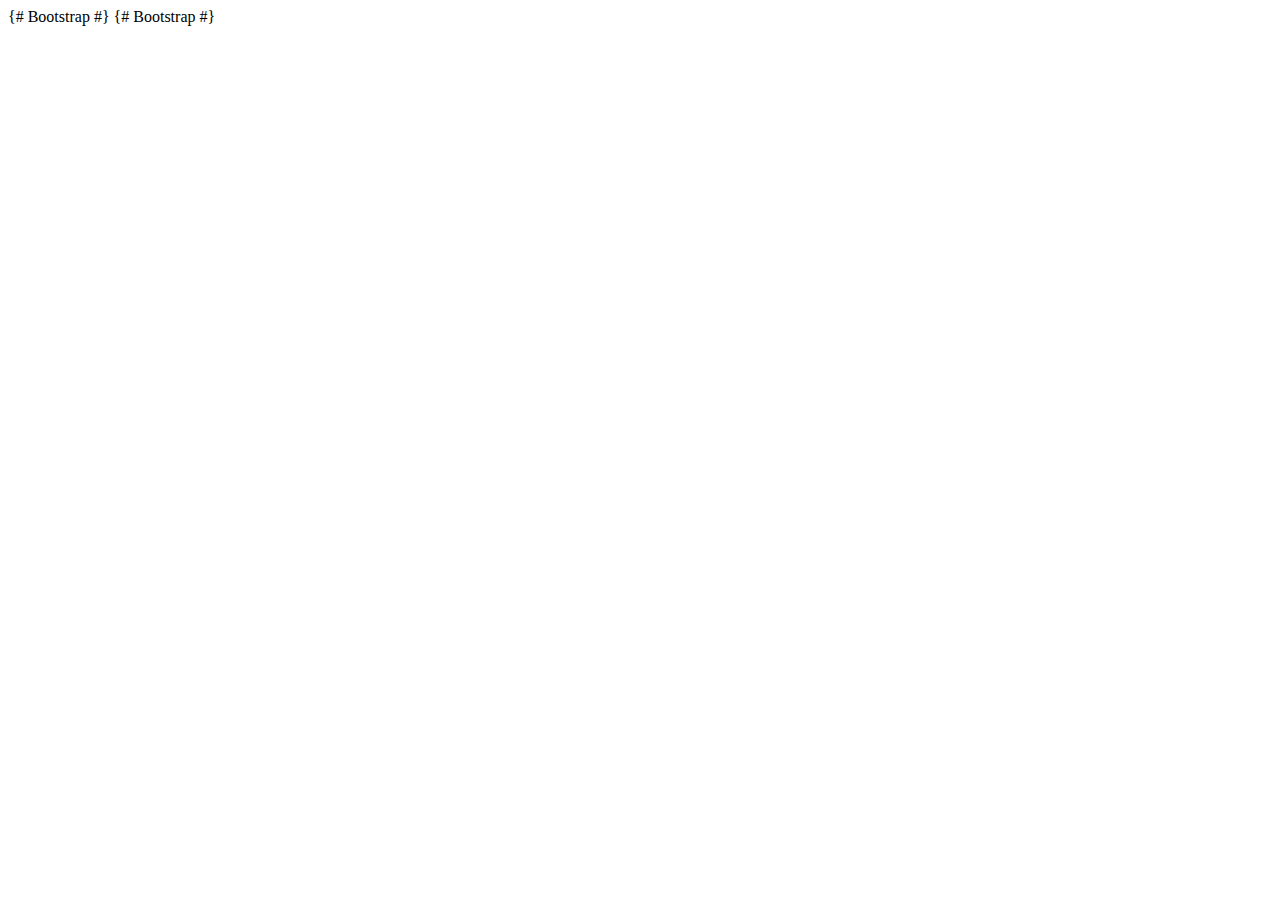
<file: templates/components/base.html>
<!DOCTYPE html>
<html lang="pt-br">
    <head>
        <meta charset="UTF-8">
        <meta name="description" content="Nyra by ZIUGOD">
        <meta name="keywords" content="ZIUGOD, Nyra, notes">
        <meta name="author" content="ZIUGOD">
        <meta name="viewport" content="width=device-width, initial-scale=1.0">
        {# Bootstrap #}
        <link href="https://cdn.jsdelivr.net/npm/bootstrap@5.3.2/dist/css/bootstrap.min.css"
              rel="stylesheet"
              integrity="sha384-T3c6CoIi6uLrA9TneNEoa7RxnatzjcDSCmG1MXxSR1GAsXEV/Dwwykc2MPK8M2HN"
              crossorigin="anonymous">
        <title>Document</title>
    </head>
    <body>
        {# Bootstrap #}
        <script src="https://cdn.jsdelivr.net/npm/bootstrap@5.3.2/dist/js/bootstrap.bundle.min.js"
                integrity="sha384-C6RzsynM9kWDrMNeT87bh95OGNyZPhcTNXj1NW7RuBCsyN/o0jlpcV8Qyq46cDfL"
                crossorigin="anonymous"></script>
    </body>
</html>
</file>
